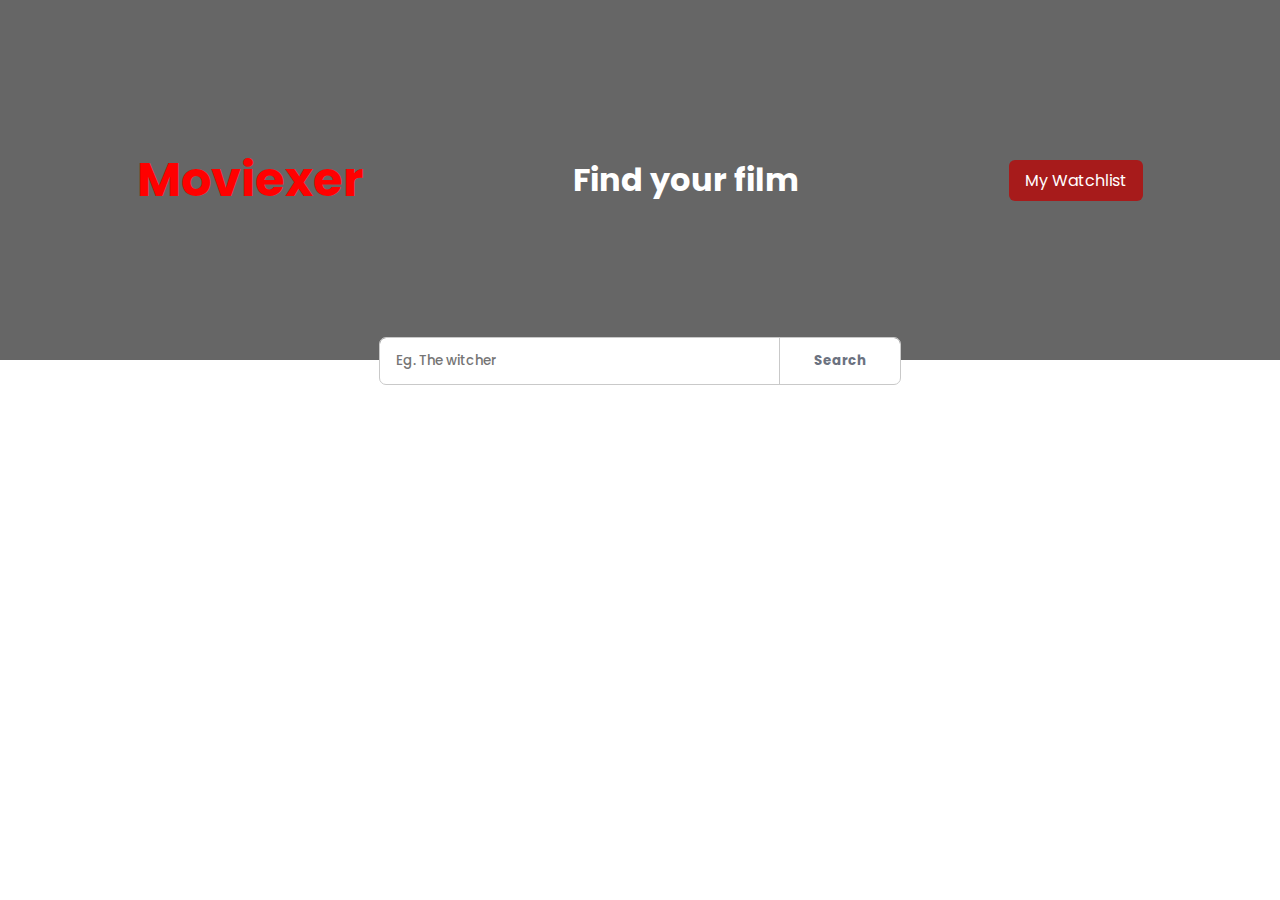
<file: index.html>
<!DOCTYPE html>
<html lang="en">
  <head>
    <meta charset="UTF-8" />
    <meta name="viewport" content="width=device-width, initial-scale=1.0" />
    <link rel="preconnect" href="https://fonts.googleapis.com" />
    <link rel="preconnect" href="https://fonts.gstatic.com" crossorigin />
    <link
      href="https://fonts.googleapis.com/css2?family=Inter:wght@400;500;700&family=Kanit&family=Poppins:wght@100;400;500;700&display=swap"
      rel="stylesheet"
    />
    <link
      rel="stylesheet"
      href="https://cdnjs.cloudflare.com/ajax/libs/font-awesome/6.4.2/css/all.min.css"
      integrity="sha512-z3gLpd7yknf1YoNbCzqRKc4qyor8gaKU1qmn+CShxbuBusANI9QpRohGBreCFkKxLhei6S9CQXFEbbKuqLg0DA=="
      crossorigin="anonymous"
      referrerpolicy="no-referrer"
    />
    <link rel="stylesheet" href="/style.css" />
    <title>Moviexer</title>
  </head>
  <body>
    <div class="hero">
      <div class="hero-content">
        <div class="hero-header">
          <h1 class="logo">Moviexer</h1>
          <h1 class="hero-title">Find your film</h1>
          <a href="/watchlist.html"><p class="hero-watchlist">My Watchlist</p></a>
        </div>
        <div class="searchbar">
          <form>
            <input type="search" name="search" id="movieInput" placeholder="Eg. The witcher" />
            <input type="submit" class="search-btn" id="searchBtn" value="Search"></input>
          </form>
        </div>
      </div>
    </div>
    <section>
      <div class="movie-container" id="movieContainer">
         <!--  <div class="movie">
          <div class="movie-hero">
            <img class="movie-img" src="https://i.ibb.co/ThPNnzM/blade-runner.jpg" alt="" />
          </div>
          <div class="movie-content">
            <div class="title-rating">
              <h3 class="movie-title">Blade Runner</h3>
              <div class="rating">
                <i class="fa-solid fa-star" style="color: #fec654"></i>
                <p class="movie-rate">8.2</p>
              </div>
            </div>
            <div class="information">
              <p class="p-information">117 min</p>
              <p class="p-information">Action, Drama, Scifi</p>
              <button class="watchlist-btn" data-imdb="${data.imdbID}"><i class="fa-solid fa-circle-plus"></i> Watchlist</button>
            </div>
            <div class="movie-description">
              <p class="movie-description-text">
                A blade runner must pursue and terminate four replicants who stole a ship in space, and have returned to Earth to find their
                creator
              </p>
            </div>
          </div>
        </div> -->
        <hr />
      </div>
    </section>
    <script type="module" src="/index.js"></script>
  </body>
</html>
</file>
<file: style.css>
* {
  box-sizing: border-box;
  margin: 0;
  font-family: "Inter", sans-serif;
  font-family: "Kanit", sans-serif;
  font-family: "Poppins", sans-serif;
}

/* HERO */

.logo {
  margin: 0;
  padding: 0;
  line-height: 0;
  font-size: 3rem;
  font-weight: 700;
  color: red;
}

.hero {
  display: flex;
  flex-direction: column;
  justify-content: center;
  position: relative;
  height: 40vh;
  padding-top: 6rem;
  padding-bottom: 6rem;
  background-image: url(https://images.unsplash.com/photo-1628432136678-43ff9be34064?ixlib=rb-4.0.3&ixid=M3wxMjA3fDB8MHxwaG90by1wYWdlfHx8fGVufDB8fHx8fA%3D%3D&auto=format&fit=crop&w=1926&q=80);
  box-shadow: inset 0 0 0 1000px rgba(0, 0, 0, 0.6);
  background-position: bottom 1050px right -100px;
}

.hero-content {
  color: white;
}

.hero-header {
  display: flex;
  align-items: center;
  justify-content: space-around;
  padding: 0 2rem;
}

.hero-watchlist {
  background-color: rgb(167, 27, 27);
  padding: 0.5rem 1rem;
  border-radius: 6px;
}

a {
  text-decoration: none;
  color: white;
}

.searchbar {
  margin: 0 1rem;
  display: inline-flex;
  justify-content: center;
  position: absolute;
  left: 0;
  right: 0;
  top: 94%;
}

form {
  display: contents;
}

input[type="search"],
.search-btn {
  font-weight: 500;
  color: #6b7280;
  width: 400px;
  border: none;
  outline: 1px solid rgb(201, 201, 201);
  background-color: white;
  padding: 0.8rem 1rem;
  border-bottom-left-radius: 6px;
  border-top-left-radius: 6px;
}

.search-btn {
  font-weight: 700;
  width: 120px;
  cursor: pointer;
  float: right;
  border-bottom-right-radius: 6px;
  border-top-right-radius: 6px;
  border-bottom-left-radius: 0px;
  border-top-left-radius: 0px;
}

/* MAIN */

section {
  display: flex;
  justify-content: center;
  flex-direction: column;
  padding: 6rem 4rem;
}

.movie-container {
  margin: 0 auto;
}

.movie {
  width: 860px;
  display: flex;
  padding: 2rem;
}

.movie-content {
  padding: 1rem;
}

hr {
  border: 0;
  height: 0;
  border-top: 1px solid rgb(201, 201, 201);
}

/* IMAGE */

.movie-hero {
  min-width: 150px;
  max-width: 150px;
}

.movie-img {
  border-radius: 6px;
  width: 100%;
}

/* MOVIE CARDS */

i {
  padding-right: 0.5rem;
}

.watchlist-btn {
  font-size: 1em;
  cursor: pointer;
  background: none;
  border: none;
}

.movie-description-text {
  font-weight: 400;
  color: #6b7280;
}

.p-information {
  margin-right: 1rem;
}

.rating {
  margin-left: 1rem;
}

.title-rating,
.rating,
.information,
.watchlist-btn {
  display: flex;
  align-items: center;
}

.information,
.movie-description {
  padding: 1rem 0;
}
</file>
